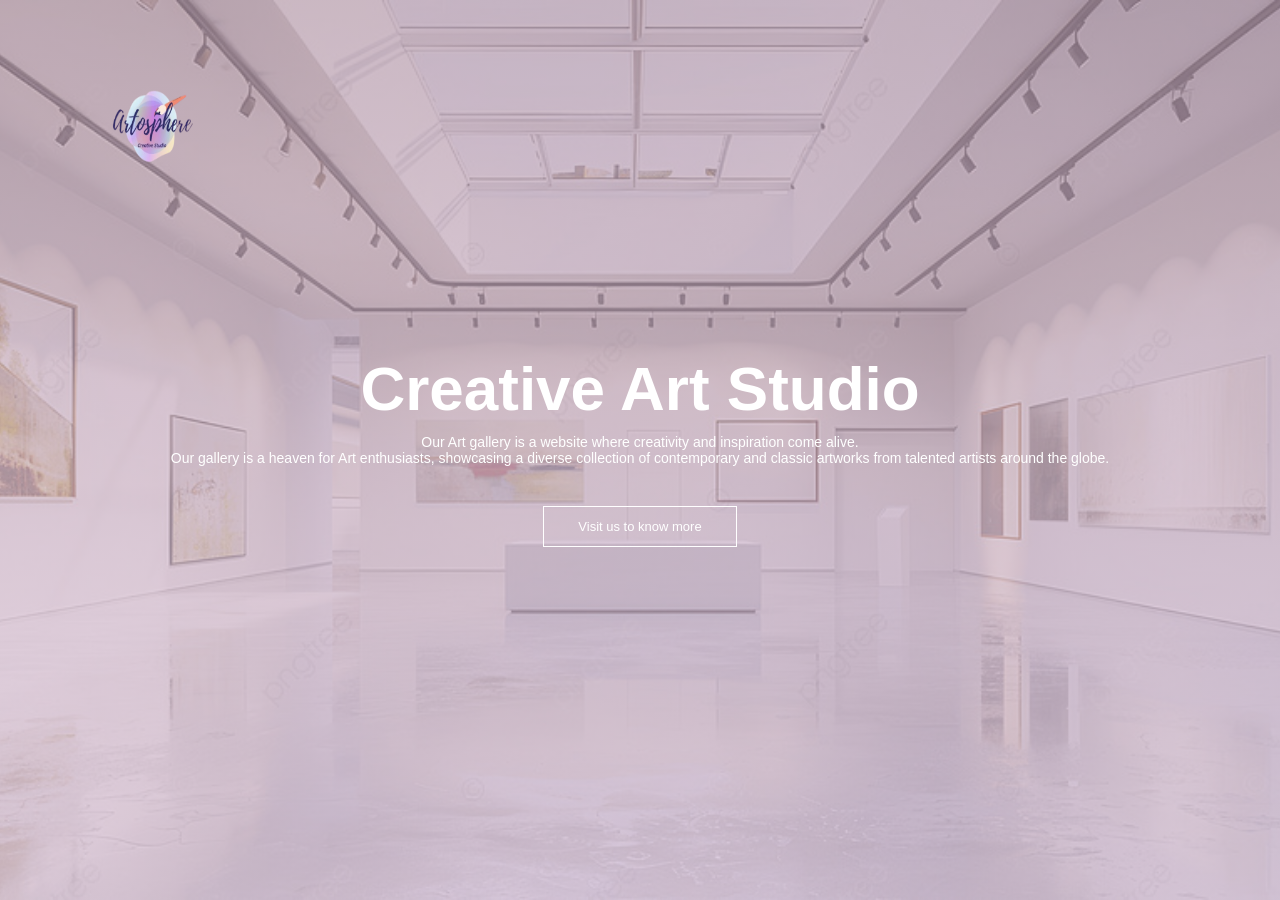
<file: index2.html>
<!DOCTYPE html>
<html>
    <head>
        <meta name="viewport" content="with-device-width, initial-scale=1.0">
        <title>Art gallery website</title>
        <link rel="stylesheet" href="style1.css">
    </head>
    <body>
        <section class="header">
            <nav>
                <center> <a href="index.html"><img src="logo.png" width="220" height="200"></center></a>
                
            </nav>

            <div class="text-box">
                <h1>Creative Art Studio</h1>
                <p>Our Art gallery is a website where creativity and inspiration come alive. <br>Our gallery is a heaven for Art enthusiasts, showcasing a diverse collection of contemporary and classic artworks from talented artists around the globe.</p>
                <a href="" class="hero-btn">Visit us to know more</a>
            </div>

        </section>
        <!--------section 2nd-------->
        <section>

            
        </section>


    </body>
</html>
</file>
<file: style1.css>
*{
    margin: 0;
    padding: 0;
    font-family: 'poppins', sans-serif;
}
.header{
    min-height: 100vh;
    width: 100%;
    background-image: linear-gradient(rgba(182, 155, 172, 0.7),rgba(223, 200, 222, 0.7)),url(white.jpg);
    background-position: center;
    background-size: cover;
    position: absolute;
}
nav{
    display: flex;
    padding: 2% 6%;
    justify-content: space-between;
    align-items: center;
}
nav img{
    width: 150px;
}
.nav-links{
    flex: 1;
    text-align: right;
}
.nav-links ul li{
    list-style: none;
    display: inline-block;
    padding: 8px 12px;
    position: relative;
}
.nav-links ul li a{
    color:white;
    text-decoration: none;
    font-size: 13px;
}
.nav-links ul li::after{
    content: '';
    width: 0%;
    height: 2px;
    background: rgb(80, 42, 219);
    display: block;
    margin: auto;
    transition: 0.5s;
}
.nav-links ul li:hover::after{
    width: 100%;
}
.text-box{
    width: 90%;
    color: white;
    position:absolute;
    top: 50%;
    left: 50%;
    transform: translate(-50%,-50%);
    text-align: center;
}
.text-box h1{
    font-size: 62px;
}
.text-box p{
    margin: 10px 0 40px;
    font-size: 14px;
    color: white;
}
.hero-btn{
    display: inline-block;
    text-decoration: none;
    color: white;
    border: 1px solid white;
    padding: 12px 34px;
    font-size: 13px;
    background: transparent;
    position: relative;
    cursor: pointer;
}
.hero-btn:hover{
    border: 1px solid plum;
    background: plum;
    transition: 1s;

}
@media(max-width: 700px){
    .text-box h1{
        font-size: 20px;
    }
    .nav-links ul li{
        display: block;
    }
    .nav-links{
        position: absolute;
        background: plum;
        height: 100vh;
        width: 200px;
        top: 0;
        right: 0;
        text-align: left;
        z-index: 2;
    }
}
</file>
